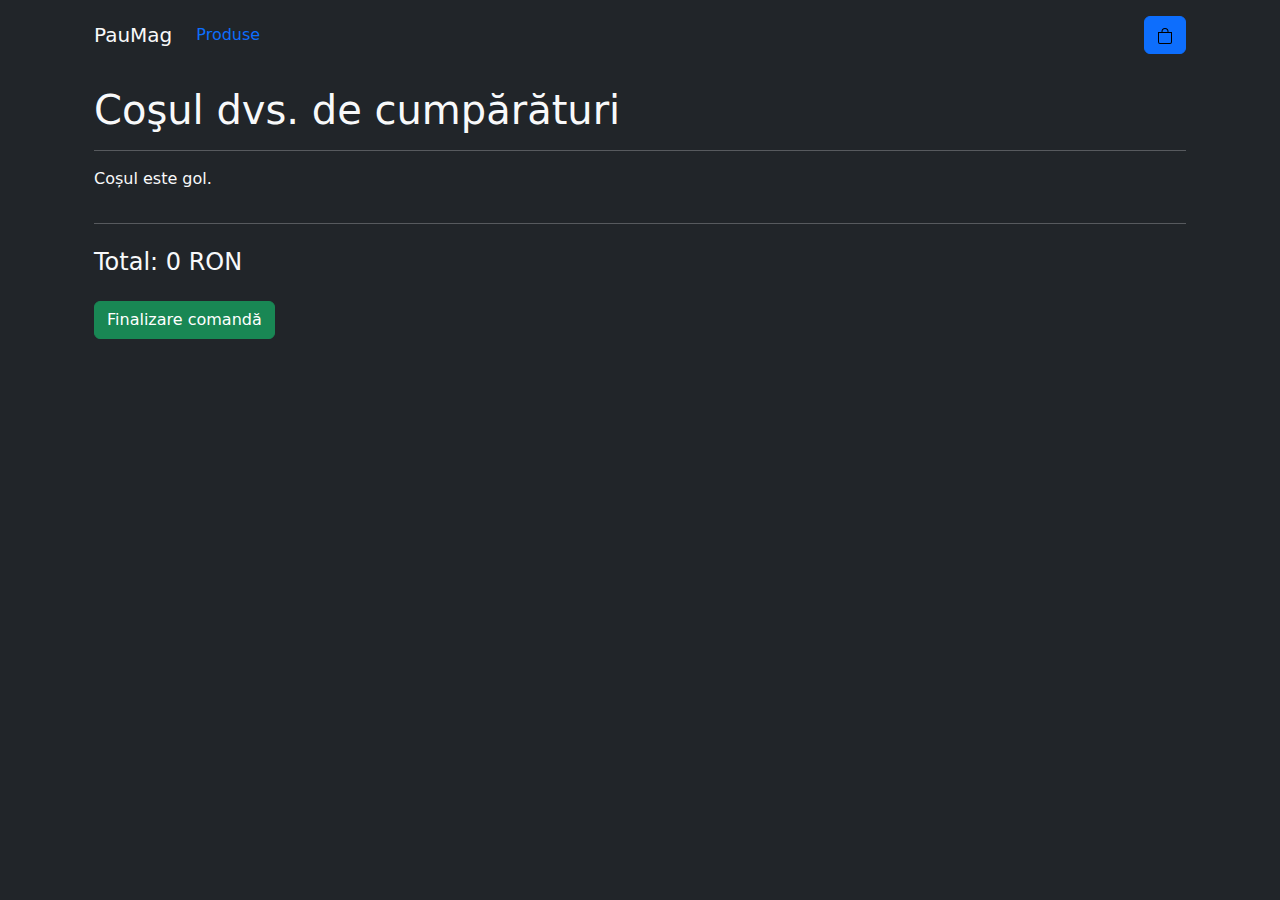
<file: cart.html>
<!DOCTYPE html>
<html lang="en">
<head>
    <meta charset="UTF-8">
    <meta http-equiv="X-UA-Compatible" content="IE=edge">
    <meta name="viewport" content="width=device-width, initial-scale=1.0">
    <title>Coș de cumpărături</title>
    <link href="https://cdn.jsdelivr.net/npm/bootstrap@5.3.0-alpha1/dist/css/bootstrap.min.css" rel="stylesheet">
    <link rel="stylesheet" href="assets/stylecart.css">
</head>
<body class="bg-dark text-light">

    <div class="container">
        <nav class="navbar navbar-expand-lg bg-body-dark text-light">
            <div class="container-fluid">
                <a class="navbar-brand text-light" href="#">PauMag</a>
                <button class="navbar-toggler bg-light" type="button"
                    data-bs-toggle="collapse" data-bs-target="#navbarText"
                    aria-controls="navbarText" aria-expanded="false"
                    aria-label="Toggle navigation">
                    <span class="navbar-toggler-icon bg-light"></span>
                </button>
                <div class="collapse navbar-collapse" id="navbarText">
                    <ul class="navbar-nav me-auto mb-2 mb-lg-0">
                        <li class="nav-item">
                            <a class="nav-link active text-primary" aria-current="page"
                                href="index.html">Produse</a>
                        </li>
                    </ul>
                    <span class="navbar-text text-primary">
                        <a  href="cart.html"
                            class="btn btn-primary position-relative">
                            <svg
                                xmlns="http://www.w3.org/2000/svg" width="16"
                                height="16" fill="currentColor"
                                class="bi bi-bag" viewBox="0 0 16 16">
                                <path
                                    d="M8 1a2.5 2.5 0 0 1 2.5 2.5V4h-5v-.5A2.5 2.5 0 0 1 8 1m3.5 3v-.5a3.5 3.5 0 1 0-7 0V4H1v10a2 2 0 0 0 2 2h10a2 2 0 0 0 2-2V4zM2 5h12v9a1 1 0 0 1-1 1H3a1 1 0 0 1-1-1z" />
                            </svg>
                            <span
                                class="position-absolute top-0 start-100 translate-middle p-2 bg-danger border border-light rounded-circle" id="notifcos">
                                <span class="visually-hidden">New alerts</span>
                            </span>
                        </a>
                    </span>
                </div>
            </div>
        </nav>
        <div class="container mt-3">
            <h1>Coşul dvs. de cumpărături</h1>
            <hr class="bg-light">
            <div id="cart-container" class="row"></div>
            <hr class="bg-light">
            <div class="mt-4">
                <h4>Total: <span id="total-price">0</span> RON</h4>
            </div>
            <button class="btn btn-success mt-3" id="checkout-btn">Finalizare comandă</button>
        </div>
        </div>
    <script src="assets/cart.js"></script>
</body>
</html>
</file>
<file: assets/stylecart.css>
.img-fix {
    width: 100%;
    height: 300px;
    object-fit: cover; 
}
</file>
